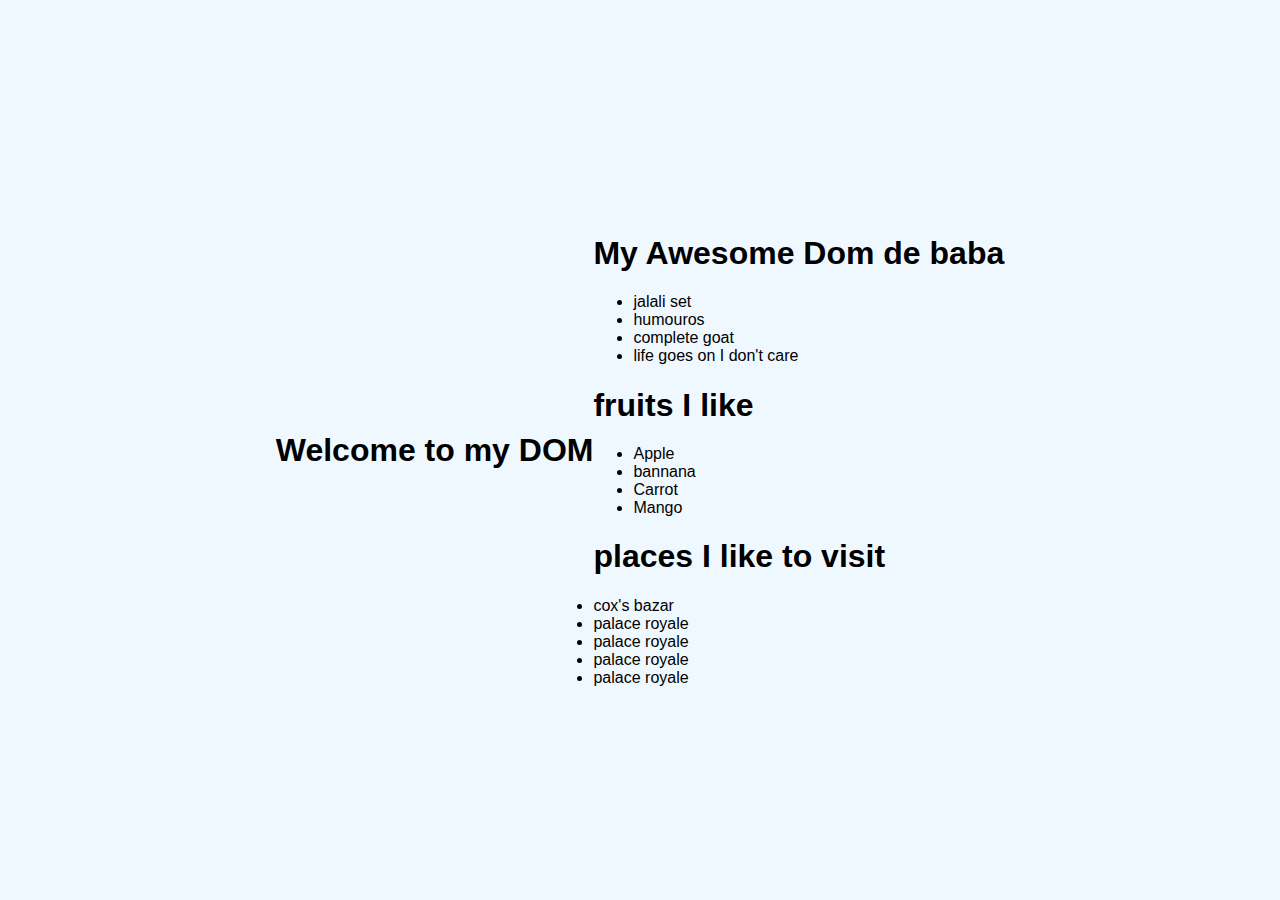
<file: index.html>
<!DOCTYPE html>
<html lang="en">
<head>
    <meta charset="UTF-8">
    <meta http-equiv="X-UA-Compatible" content="IE=edge">
    <meta name="viewport" content="width=device-width, initial-scale=1.0">
    <title>tour of DOM</title>
    <link rel="stylesheet" href="style.css">
    <script src="index.js" defer></script>
</head>
<body>
    <header>
        <h1>Welcome to my DOM</h1>
    </header>
    <main>
        <section>
            <h1>My Awesome Dom de baba</h1>
            <ul>
                <li>jalali set</li>
                <li>humouros</li>
                <li>complete goat</li>
                <li>life goes on I don't care</li>
            </ul>
            
        </section>
        <section>
            <h1 id="fruits-title" class="some-class random-class bulshit-class sowhat-class">fruits I like </h1>
            <ul>
                <li>Apple</li>
                <li>bannana</li>
                <li>Carrot</li>
                <li>Mango</li>
            </ul>
        </section>
        <section>
            <h1>places I like to visit</h1>
            <li>cox's bazar</li>
            <li>palace royale</li>
            <li>palace royale</li>
            <li>palace royale</li>
            <li>palace royale</li>
        </section>
        
    </main>
</body>
</html>
</file>
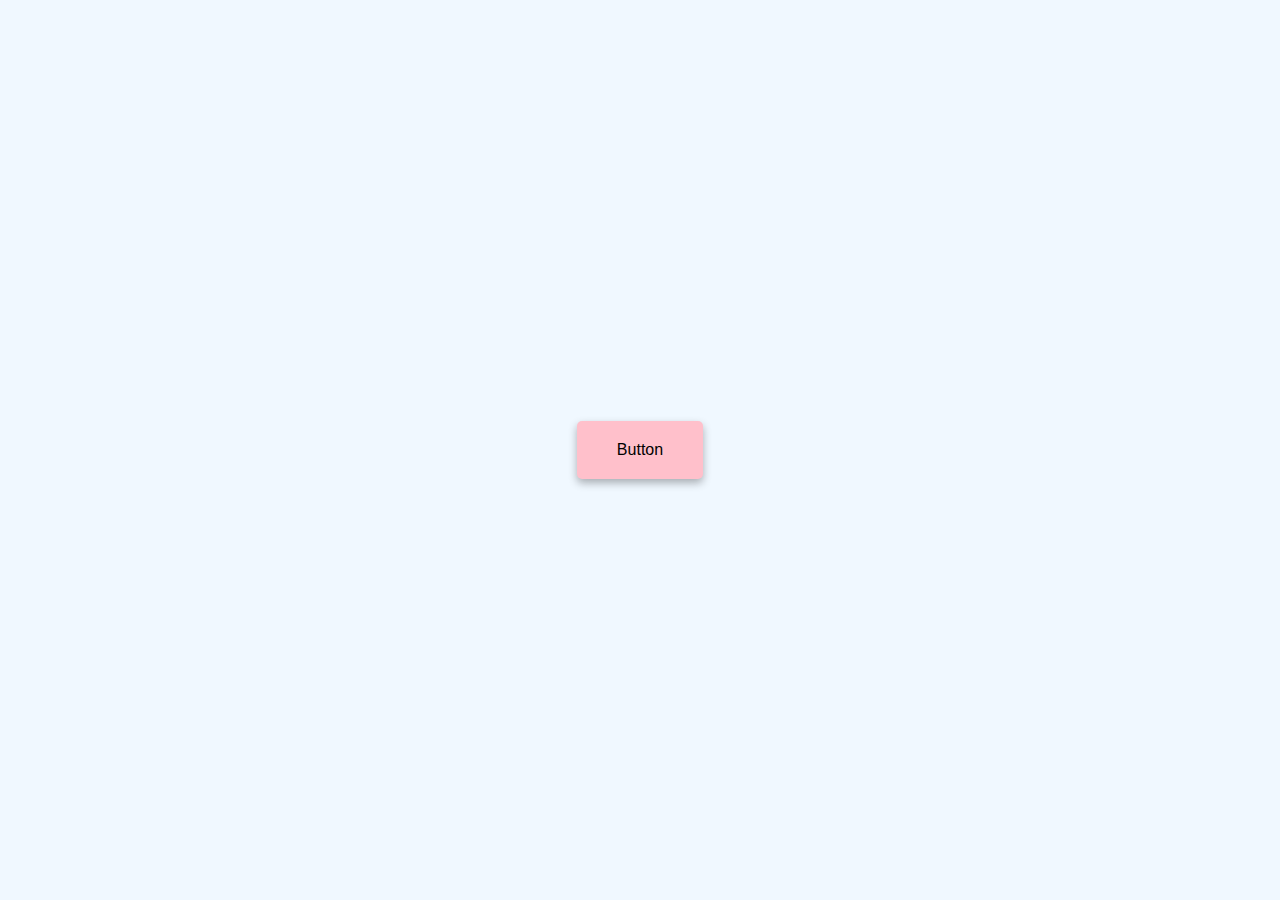
<file: button-ripple.html>
<!DOCTYPE html>
<html lang="en">
<head>
    <meta charset="UTF-8">
    <meta http-equiv="X-UA-Compatible" content="IE=edge">
    <meta name="viewport" content="width=device-width, initial-scale=1.0">
    <title>Button-ripple-effect</title>
    <link rel="stylesheet" href="style.css">
    <script src="index.js" defer></script>
</head>
<body>
    <a href="#" class="btn"><span>Button</span></a>
</body>
</html>
</file>
<file: style.css>
body{
    margin: 0;
    /* padding: 0; */
    /* box-sizing: border-box; */
    display: flex;
    height: 100vh;
    justify-content: center;
    align-items: center;
    background-color: aliceblue;
    font-family: sans-serif;
}
.btn{
    background-color: pink;
    padding: 20px 40px;
    border-radius: 5px;
    box-shadow: 0 4px 8px rgba(0,0,0,.3);
    text-decoration: none;
    color: black;
    position: relative;
    overflow:hidden;
}
.btn span{
    position: relative;
    z-index:1;
}
.btn::before{
    content: "";
    position:absolute;
    background-color: orangered;
    width: 0;
    height: 0;
    left:var(--xPos);
    top:var(--yPos);
    transform:translate(-50%, -50%);
    border-radius:50% ;
    transition: width .5s, height 0.5s;
}
.btn:hover::before{
    width: 300px;
    height: 300px;
}
</file>
